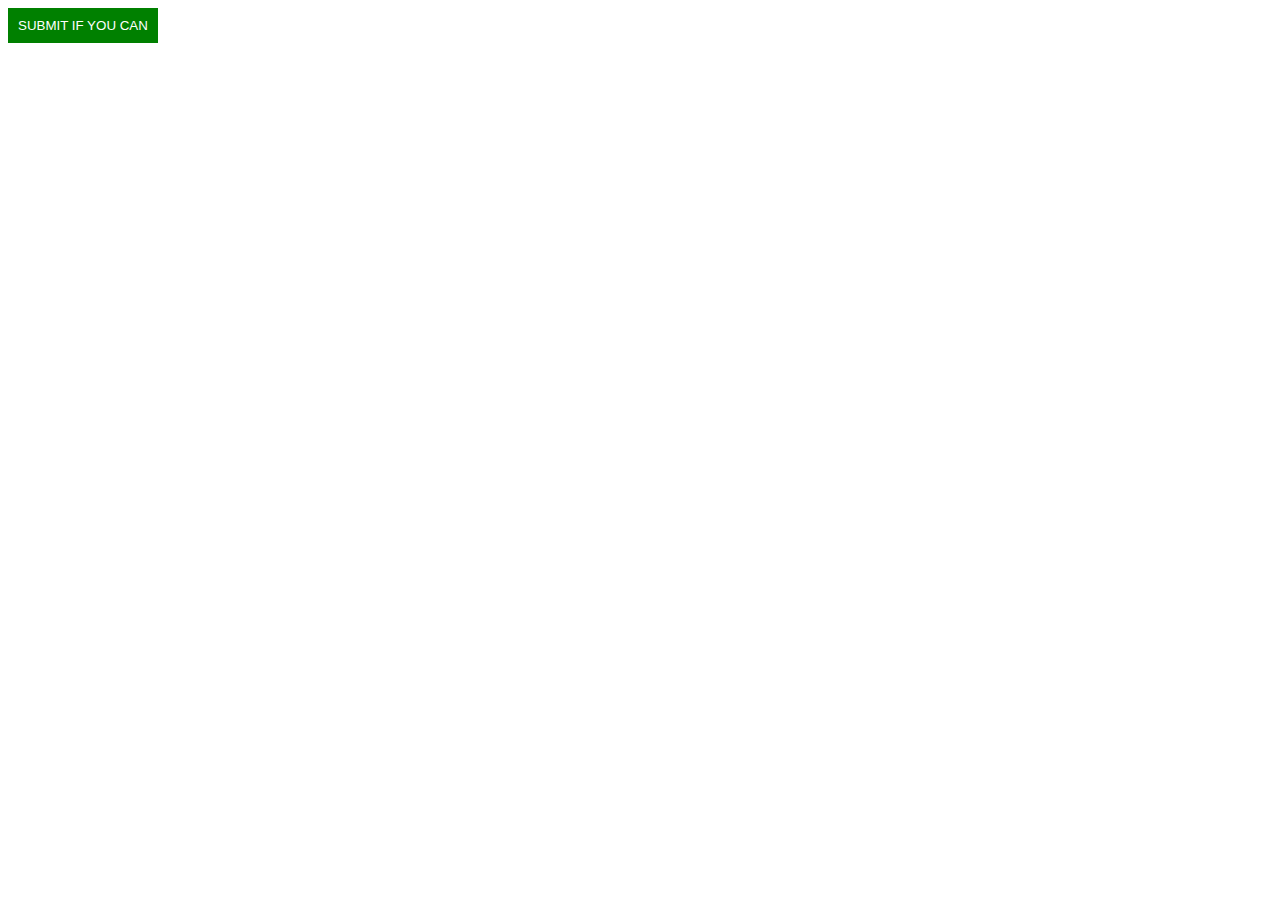
<file: challenge-1/index.html>
<!DOCTYPE html>
<html lang="en">
<head>
  <title>Document</title>
  <link rel="stylesheet" href="style.css">
</head>
<body>
<button type="submit" class="submit-btn">Submit If You Can</button>

<script
    src="jquery-3.2.1.min.js"></script>
<script src="app.js"></script>
</body>
</html>
</file>
<file: challenge-1/style.css>
.submit-btn {
    border: none;
    background: green;
    color: white;
    padding: 10px;
    text-transform: uppercase;
}

.disabled {
    background: lightgrey;
    color: grey;
}
</file>
